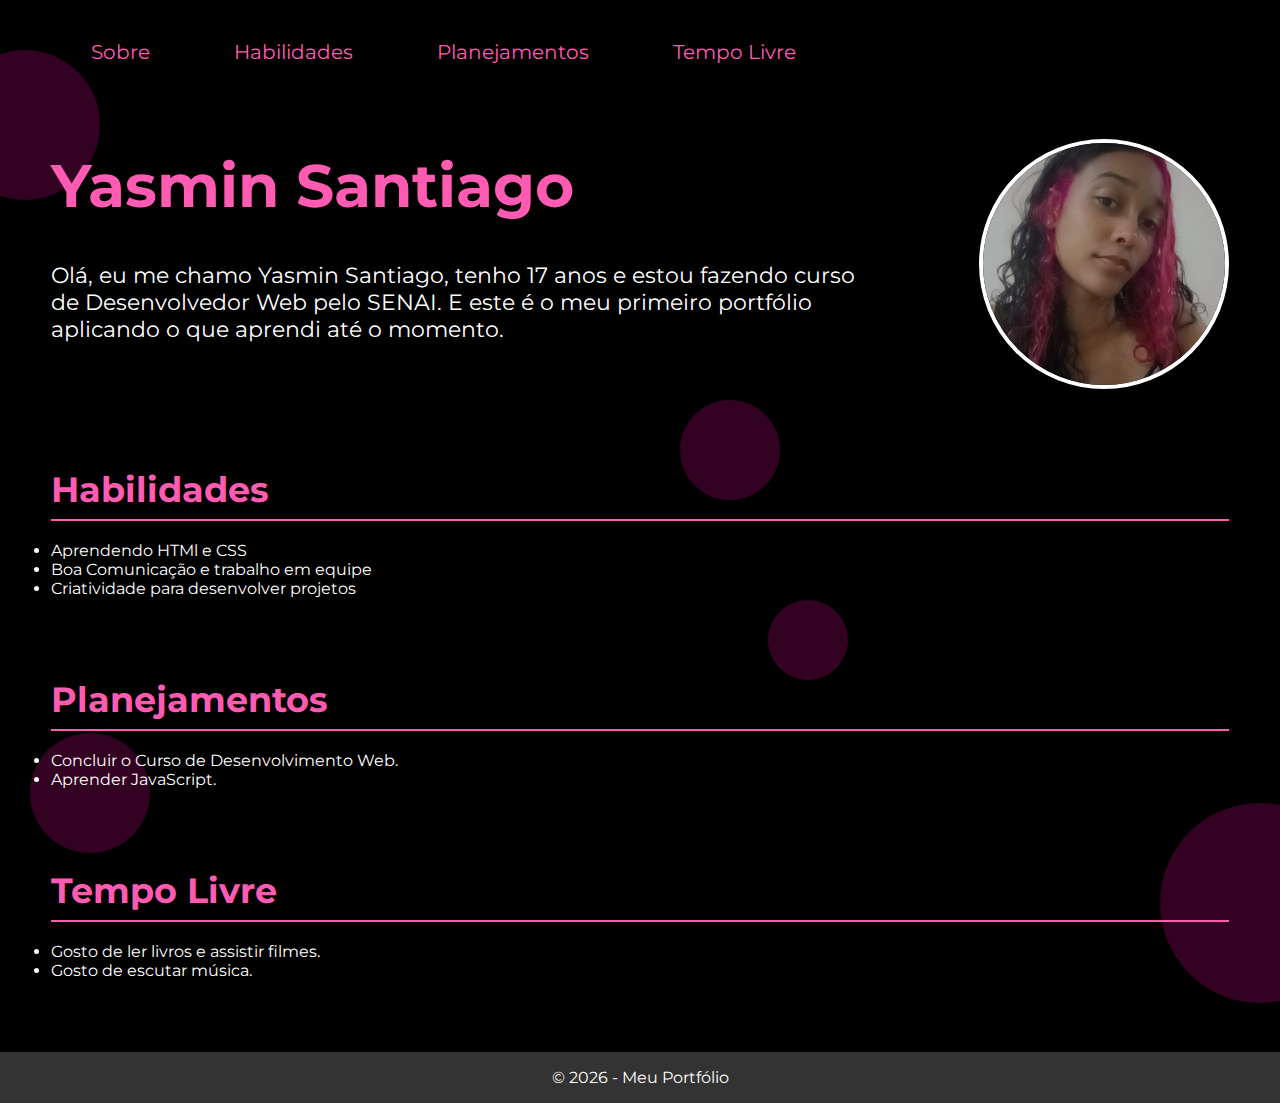
<file: index.html>
<!DOCTYPE html>
<html lang="pt-br">

<head>
    <meta charset="UTF-8">
    <meta name="viewport" content="width=device-width, initial-scale=1.0">
    <!-- link fonte do google -->
    <link rel="preconnect" href="https://fonts.googleapis.com">
    <link rel="preconnect" href="https://fonts.gstatic.com" crossorigin>
    <link href="https://fonts.googleapis.com/css2?family=Montserrat:ital,wght@0,100..900;1,100..900&display=swap"
        rel="stylesheet">
    <!-- link fonte do google -->
    <link rel="stylesheet" href="css/style.css">
    <title>Yasmin Macedo</title>
</head>

<body>
    <!-- Decorações -->
    <div class="decoracao circle1"></div>
    <div class="decoracao circle2"></div>
    <div class="decoracao circle3"></div>
    <div class="decoracao circle4"></div>
    <div class="decoracao circle5"></div>
    <!-- Decorações -->

    <header>
        <div class="interface">
            <nav class="menu">
                <ul>
                    <li> <a href="#sobre">Sobre</a></li>
                    <li> <a href="#habilidades">Habilidades</a></li>
                    <li> <a href="#planejamentos">Planejamentos</a></li>
                    <li> <a href="#tempo-livre">Tempo Livre</a></li>
                </ul>
            </nav>
        </div> <!-- interface -->
    </header>
    <main>
        <section class="topo-do-site">
            <div id=" Sobre" class="interface">
                <div class="flex">
                    <div class="texto-topo">
                        <h1> Yasmin Santiago</h1>
                        <p>Olá, eu me chamo Yasmin Santiago, tenho 17 anos e estou fazendo curso de Desenvolvedor Web
                            pelo SENAI. E este é o meu primeiro portfólio aplicando o que aprendi até o momento. </p>
                    </div>

                    <div class="img-topo-site"> <!--  IMAGEM MINHA AQUI-->
                        <img src="img/foto-1-yasmin.jpeg" alt="" width="200px">
                    </div>

                </div>
            </div>
        </section>

        <section id="habilidades" class="habilidades">
            <div class="interface">
                <div class="flex"></div>
                <h2>Habilidades</h2>
                <ul class="espacamento">
                    <li>Aprendendo HTMl e CSS</li>
                    <li>Boa Comunicação e trabalho em equipe</li>
                    <li>Criatividade para desenvolver projetos</li>
                </ul>
            </div>
            </div>
        </section>

            <section id="planejamentos" class="planejamentos">
                <div class="interface">
                    <div class="flex"></div>
                    <h2>Planejamentos</h2>
                    <ul class="espacamento">
                        <li>Concluir o Curso de Desenvolvimento Web.</li> 
                        <li>Aprender JavaScript.</li>
                    </ul>
                </div>
                </div>
            </section>   

            <section id="tempo-livre" class="tempo-livre">
                <div class="interface">
                    <div class="flex"></div>
                    <h2>Tempo Livre</h2>
                    <ul class="espacamento">
                        <li>Gosto de ler livros e assistir filmes.</li>
                        <li>Gosto de escutar música.</li>
                    </ul>
                </div>
                </div>
             </section>   
    </main>

    <footer>
        <p> &copy; 2026 - Meu Portfólio</p>
    </footer>

</body>

</html>
</file>
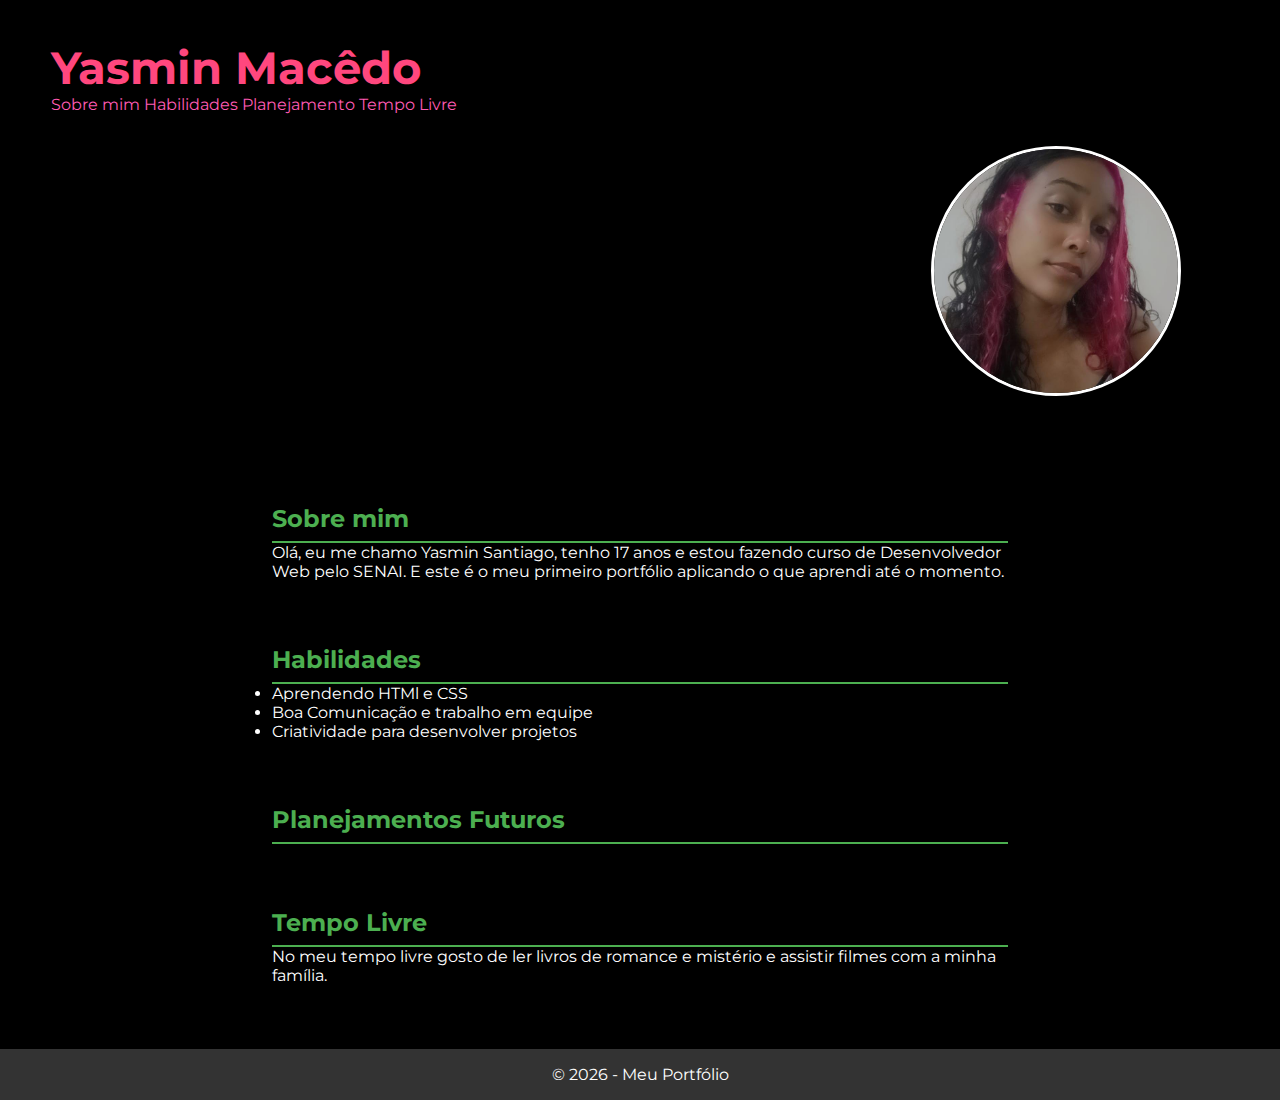
<file: novo-potfolio.html>
<!DOCTYPE html>
<html lang="pt-BR">
<head>
    <meta charset="UTF-8">
    <meta name="viewport" content="width=device-width, initial-scale=1.0">
    <link rel="preconnect" href="https://fonts.googleapis.com">
    <link rel="preconnect" href="https://fonts.gstatic.com" crossorigin>
    <link href="https://fonts.googleapis.com/css2?family=Montserrat:ital,wght@0,100..900;1,100..900&display=swap" rel="stylesheet">
    <link rel="stylesheet" href="css/novo-portfolio.css">
    <title>Meu Portfólio</title>
</head>
<body>
    <header>
        <h1>Yasmin Macêdo</h1>
        <nav>
            <a href="#sobre">Sobre mim</a>
            <a href="#habilidades">Habilidades</a>
            <a href="#planejamento">Planejamento</a>
            <a href="#tempo-livre">Tempo Livre</a>
        </nav>
          
             <div class="foto-topo">  <!-- minha foto aqui-->
                <img src= "img/foto-1-yasmin.jpeg" alt="Foto aleatória" width="200px">
            </div>
    </header>
    
 

    <main>
        <section id="sobre">
            <h2>Sobre mim</h2>
            <p>Olá, eu me chamo Yasmin Santiago, tenho 17 anos e estou fazendo curso de Desenvolvedor Web pelo SENAI. E este é o meu primeiro portfólio aplicando o que aprendi até o momento. </p>    
        </section>

        <section id="habilidades">
            <h2>Habilidades</h2>
            <ul>
                <li>Aprendendo HTMl e CSS</li>
                <li>Boa Comunicação e trabalho em equipe</li>
                <li>Criatividade para desenvolver projetos</li>
            </ul>
        </section>

        <section id="planejamento">
            <h2>Planejamentos Futuros</h2>
            <p></p>
        </section>

        <section id="tempo-livre">
            <h2>Tempo Livre</h2>
            <p>No meu tempo livre gosto de ler livros de romance e mistério e assistir filmes com a minha família.</p>
        </section>
    </main>

    <footer>
        <p>© 2026 - Meu Portfólio</p>
    </footer>
</body>
</html>
</file>
<file: css/style.css>
@charset "UTF-8";

*{
    margin: 0;
    padding: 0;
    box-sizing: border-box;
    font-family: "Montserrat", sans-serif;
}

 /* decoração */
.decoracao {
    position: absolute;
    border-radius: 50%;
    opacity: 0.2;
    z-index: -1;
}

.circle1 {
    width: 150px;
    height: 150px;
    background: #FD05AC;
    top: 50px;
    left: -50px;
}

.circle2 {
    width: 200px;
    height: 200px;
    background: #FD05AC;
    bottom: 100px;
    right: -80px;
}

.circle3 {
    width: 100px;
    height: 100px;
    background: #FD05AC;
    top: 400px;
    right: 500px;
}

.circle4 {
    width: 120px;
    height: 120px;
    background: #FD05AC;
    bottom: 250px;
    left: 30px;
}

.circle5 {
    width: 80px;
    height: 80px;
    background: #FD05AC;
    top: 600px;
    left: 60%;
}

/* estilo do body */
body {
    background-color: black;
    margin: 0 auto;
    position: relative;
    overflow-x: hidden;
}

.interface {
    max-width: 1280px;
    margin: 0 auto;
}

.flex {
    display: flex;
}

h2 {
    color: #FF5BB3;
    font-size: 35px;
    text-align: left;
    border-bottom: 2px solid #FF5BB3; /* cria a linha embaixo */ 
    padding-bottom: 8px;
}

ul.espacamento {
    margin-top: 20px;
}

/* estilo do cabeçalho */
header {
padding: 40px 4%;        
    }

 header > .interface {
    display: flex;
    align-items: center;
    justify-content: space-between;
}   

header a {
    color: #FF5BB3;
    text-decoration: none;
    display: inline-block;
    transition: .2s;
    font-size: 20px;
}

header a:hover {
    color: white;
    transform: scale(1.05);
}

header nav ul {
    list-style-type: none;
}

header nav li {
    display: inline-block;
    padding: 0 40px;
}

/* estilo do topo do site */
section.topo-do-site {
    padding: 35px 4%;
}

section.topo-do-site .flex {
    justify-content: center;
    align-items: center ;
    gap: 99px;
}

.topo-do-site h1 {
    color: #FF5BB3;
    font-size: 60px;
}

.topo-do-site .texto-topo p {
    color: white;
    font-size: 22px;
    margin: 40px 0;
}

.img-topo-site img {
    position: relative;
    width: 250px;
    height: 250px;
    border-radius: 50%;
    object-fit: cover;
    border: 4px solid #ffff;
    }
/* estilo do topo do site */


/* estilo das habilidades */
section.habilidades {
    padding: 40px 4%;
}

section.habilidades .flex {
    gap: 60px;
}

section.habilidades .interface{
    color: #ffffff;
    text-align: left;
}

/* estilo do planejamentos */

section.planejamentos {
    padding: 40px 4%;
}

section.planejamentos .flex {
    gap: 60PX;
}

section.planejamentos .interface {
    color: #ffffff;
    text-align: left;
}

/* estilo do tempo livre*/

section.tempo-livre {
    padding: 40px 4%;
}

section.tempo-livre .flex {
    gap: 60PX;
}

section.tempo-livre .interface {
    color: #ffffff;
    text-align: left;
}

/* estilo do rodapé */
   footer {
    text-align: center;
    background-color: #333;
    color: white;
    padding: 1rem;
    margin-top: 2rem;
}
</file>
<file: css/novo-portfolio.css>
@charset "UTF-8";

*{
    margin: 0;
    padding: 0;
    box-sizing: border-box;
    font-family: "Montserrat", sans-serif;
}

body {
    background-color: black;
    color: #ffff;
}

header {
padding: 40px 4%;        
}

 /* header > .interface {
    display: flex;
    align-items: center;
    justify-content: space-between;
}    */

header a {
    color: #FF5BB3;
    text-decoration: none;
    display: inline-block;
    transition: .2s;
}

header a:hover {
    color: white;
    transform: scale(1.05);
}

header nav ul {
    list-style-type: none;
}

header nav li {
    display: inline-block;
    padding: 0 40px;
}

section {
    padding: 2rem;
    max-width: 800px;
    margin: auto;
}

h1 {
    color: #ff477e;
    text-align:unset;
    font-size: 45px;
}
h2 {
    color: #4CAF50;
    border-bottom: 2px solid #4CAF50;
    padding-bottom: 0.5rem;
}


.foto-topo {
    text-align: right; /* Foto mais para a direita */
    margin: 2rem 3rem; /* Ajuste de margem */
}

.foto-topo img {
    width: 250px;
    height: 250px;
    border-radius: 50%;
    object-fit: cover;
    border: 3px solid white;
}
footer {
    text-align: center;
    background-color: #333;
    color: white;
    padding: 1rem;
    margin-top: 2rem;
}
</file>
